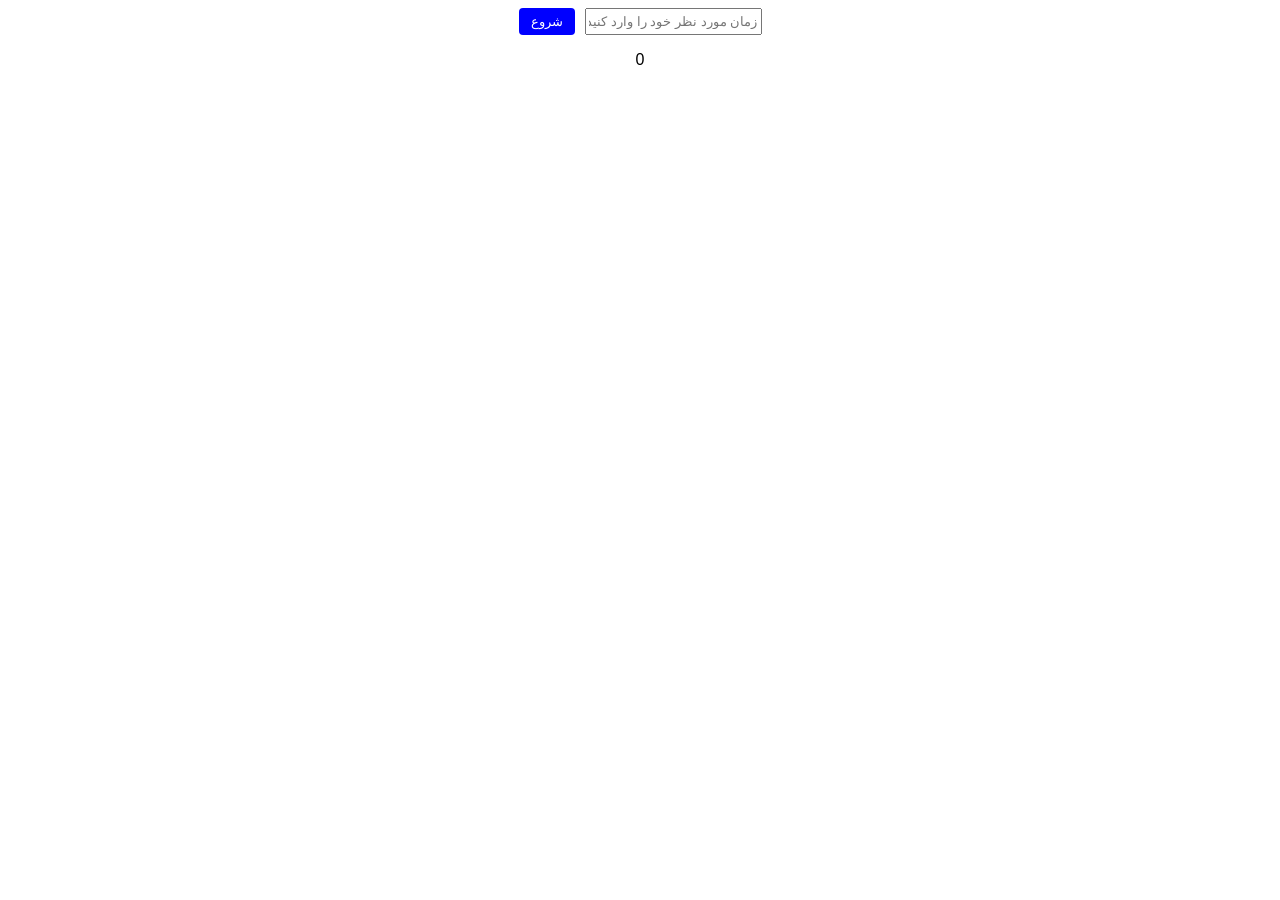
<file: exam1/index.html>
<!DOCTYPE html>
<html lang="en" dir="rtl">

<head>
    <meta charset="UTF-8">
    <meta name="viewport" content="width=device-width, initial-scale=1.0">
    <title>Document</title>
    <style>
        .box {
            display: flex;
            justify-content: center;
        }

        .btn {
            margin-right: 10px;
            padding: 6px 12px;
            color: white;
            background-color: blue;
            border: none;
            border-radius: 4px;
            cursor: pointer;
        }

        .result {
            text-align: center;
            font-family: sans-serif;
        }
        .text{
            text-align: center;
            font-family: sans-serif;
            font-size: 1.2rem;
            font-weight: 700;
        }
    </style>
</head>

<body>

    <div class="box">
        <input class="input" type="text" placeholder="زمان مورد نظر خود را وارد کنید">
        <button class="btn">شروع</button>
    </div>

    <p class="result">0</p>

    <p class="text"></p>
    <script src="./script.js"></script>
</body>

</html>
</file>
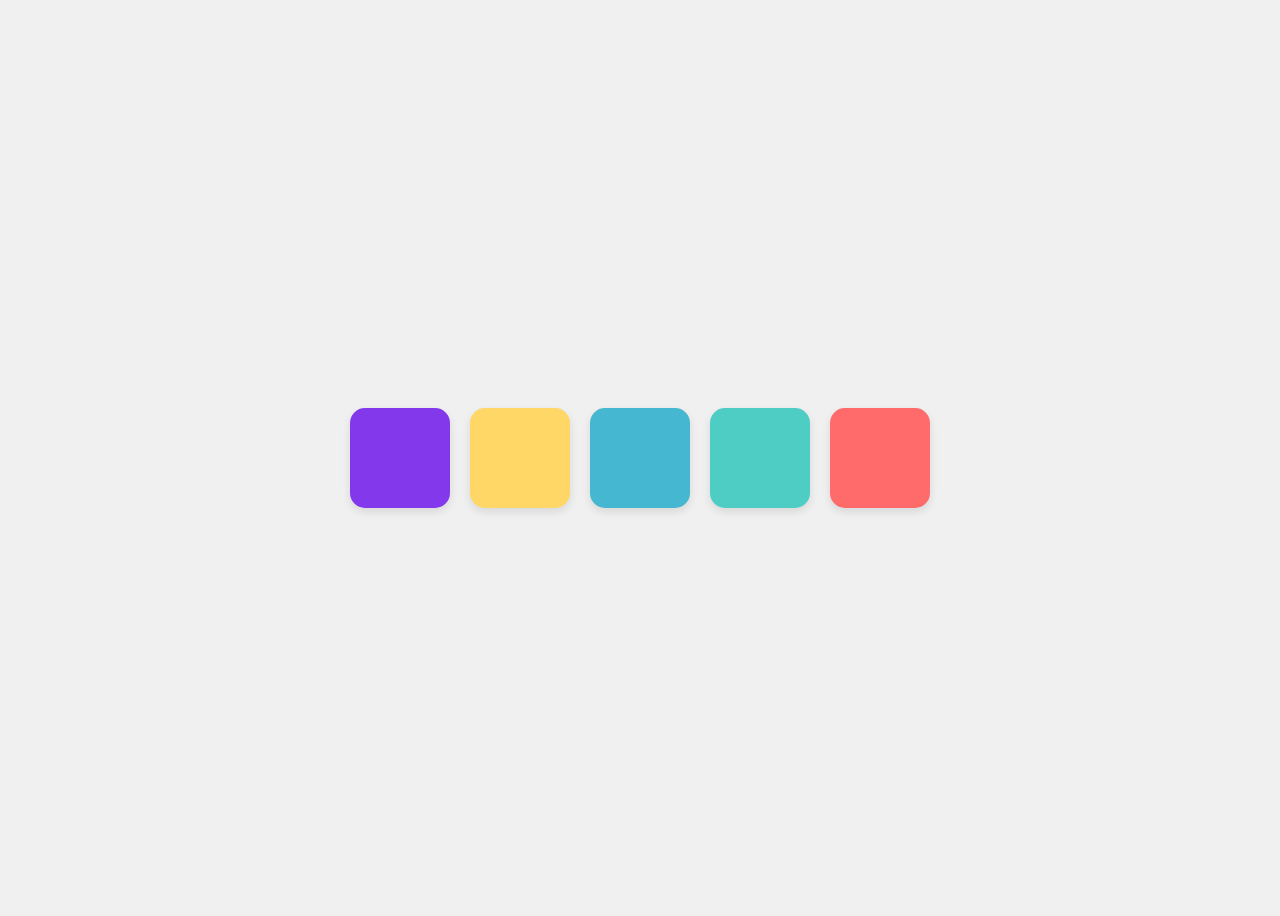
<file: exam2/index.html>
<!DOCTYPE html>
<html lang="fa" dir="rtl">

<head>
    <meta charset="UTF-8">
    <meta name="viewport" content="width=device-width, initial-scale=1.0">
    <title>رنگین‌کمان شناور</title>
    <style>
        body {
            display: flex;
            justify-content: center;
            align-items: center;
            min-height: 100vh;
            background-color: #f0f0f0;
            font-family: 'Arial', sans-serif;
            transition: 0.9s;
        }

        .container {
            display: flex;
            gap: 20px;
        }

        .box {
            width: 100px;
            height: 100px;
            border-radius: 15px;
            cursor: pointer;
            transition: transform 0.3s ease, box-shadow 0.3s ease, background-color 0.3s ease;
            box-shadow: 0 4px 8px rgba(0, 0, 0, 0.1);
        }

        .box.hovered {
            transform: translateY(-10px);
            box-shadow: 0 10px 20px rgba(0, 0, 0, 0.2);
            filter: brightness(1.1);
        }
        .dark{
            background-color: gray;
        }
    </style>
</head>

<body>
    <div class="container">
        <div class="box" style="background-color: #FF6B6B;"></div>
        <div class="box" style="background-color: #4ECDC4;"></div>
        <div class="box" style="background-color: #45B7D1;"></div>
        <div class="box" style="background-color: #FED766;"></div>
        <div class="box" style="background-color: #8338EC;"></div>
    </div>

    <script src="script.js"></script>
</body>

</html>
</file>
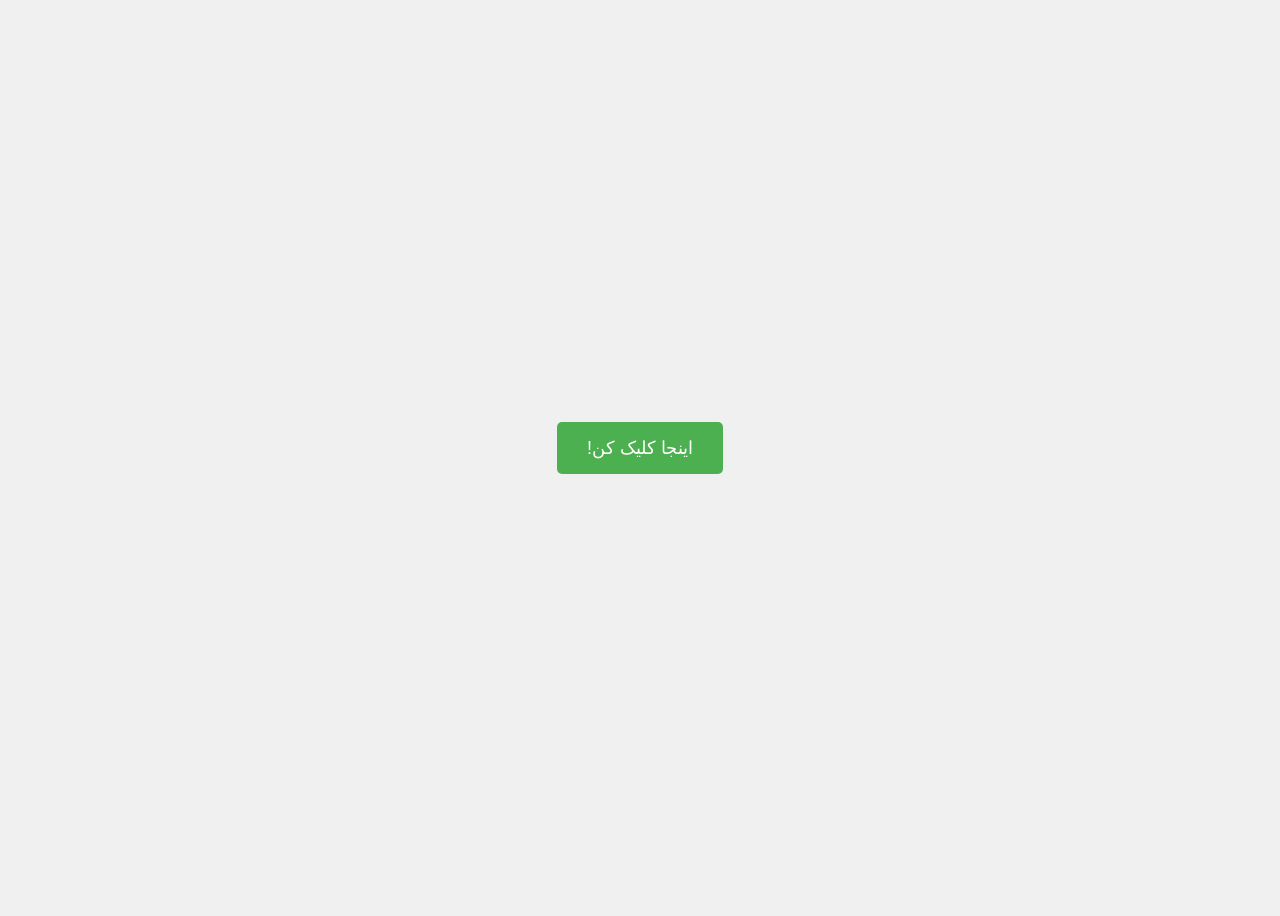
<file: exam4/index.html>
<!DOCTYPE html>
<html lang="fa" dir="rtl">
<head>
    <meta charset="UTF-8">
    <meta name="viewport" content="width=device-width, initial-scale=1.0">
    <title>مثال Event Listener</title>
    <style>
        body {
            font-family: 'Arial', sans-serif;
            display: flex;
            justify-content: center;
            align-items: center;
            height: 100vh;
            background-color: #f0f0f0;
        }
        button {
            padding: 15px 30px;
            font-size: 18px;
            cursor: pointer;
            background-color: #4CAF50;
            color: white;
            border: none;
            border-radius: 5px;
            transition: background-color 0.3s ease;
        }
        button:hover {
            background-color: #45a049;
        }
        p {
            margin-top: 20px;
            font-size: 20px;
            color: #333;
        }
    </style>
</head>
<body>

    <div>
        <button id="myButton">اینجا کلیک کن!</button>
        <p id="messageArea"></p>
    </div>

    <script src="script.js"></script>
</body>
</html>
</file>
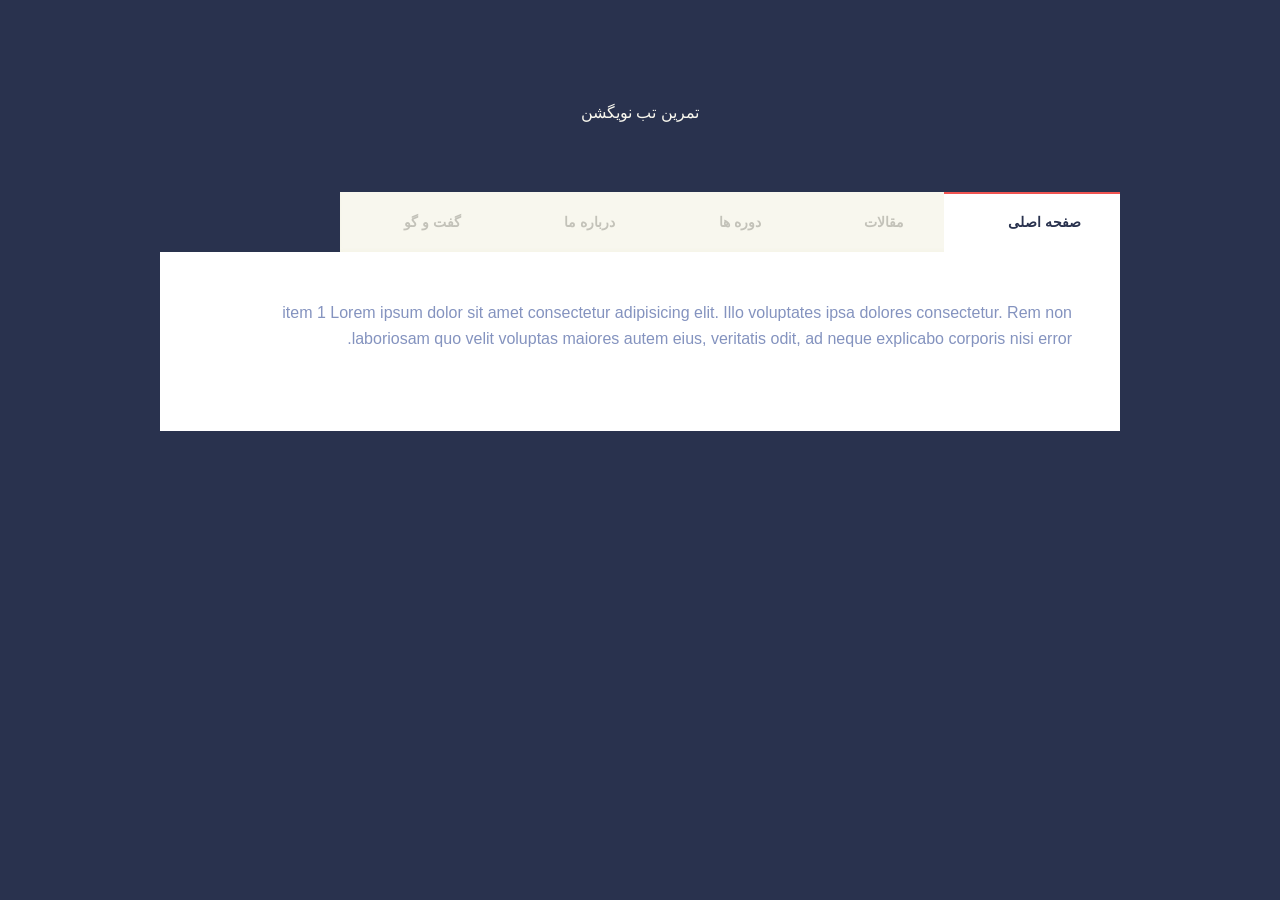
<file: exam5/index.html>
<!DOCTYPE html>
<html lang="fa" dir="rtl">

<head>
    <meta charset="UTF-8">
    <meta name="viewport" content="width=device-width, initial-scale=1.0">
    <title>منوی ناوبری جاوااسکریپت</title>
    <link rel="stylesheet" href="./style.css">
    <style>
        * {
            padding: 0;
            margin: 0;
        }
    </style>
</head>

<body>

    <header>
        <div>تمرین تب نویگشن</div>
    </header>

    <div class="cd-tabs">
        <nav>
            <ul class="cd-tabs-navigation">
                <li><a data-content="index" href="#" class="selected">صفحه اصلی</a></li>
                <li><a data-content="articles" href="#">مقالات</a></li>
                <li><a data-content="courses" href="#">دوره ها</a></li>
                <li><a data-content="conect" href="#">درباره ما</a></li>
                <li><a data-content="discuss" href="#">گفت و گو</a></li>
            </ul>
        </nav>
        <ul class="cd-tabs-content">
            <li data-content="index" class="selected">
                <p>
                    item 1 Lorem ipsum dolor sit amet consectetur adipisicing elit. Illo voluptates ipsa dolores
                    consectetur. Rem non
                    laboriosam quo velit voluptas maiores autem eius, veritatis odit, ad neque explicabo corporis nisi
                    error.
                </p>
            </li>
            <li data-content="articles">
                <p>
                    item 2 Lorem ipsum dolor sit amet consectetur adipisicing elit. Illo voluptates ipsa dolores
                    consectetur. Rem non
                    laboriosam quo velit voluptas maiores autem eius, veritatis odit, ad neque explicabo corporis nisi
                    error.
                </p>
            </li>
            <li data-content="courses">
                <p>
                    item 3 Lorem ipsum dolor sit amet consectetur adipisicing elit. Illo voluptates ipsa dolores
                    consectetur. Rem non
                    laboriosam quo velit voluptas maiores autem eius, veritatis odit, ad neque explicabo corporis nisi
                    error.
                </p>
            </li>
            <li data-content="conect">
                <p>
                    item 4 Lorem ipsum dolor sit amet consectetur adipisicing elit. Illo voluptates ipsa dolores
                    consectetur. Rem non
                    laboriosam quo velit voluptas maiores autem eius, veritatis odit, ad neque explicabo corporis nisi
                    error.
                </p>
            </li>
            <li data-content="discuss">
                <p>
                    item 5 Lorem ipsum dolor sit amet consectetur adipisicing elit. Illo voluptates ipsa dolores
                    consectetur. Rem non
                    laboriosam quo velit voluptas maiores autem eius, veritatis odit, ad neque explicabo corporis nisi
                    error.
                </p>
            </li>
        </ul>
    </div>

    <script src="./script.js"></script>

</body>

</html>
</file>
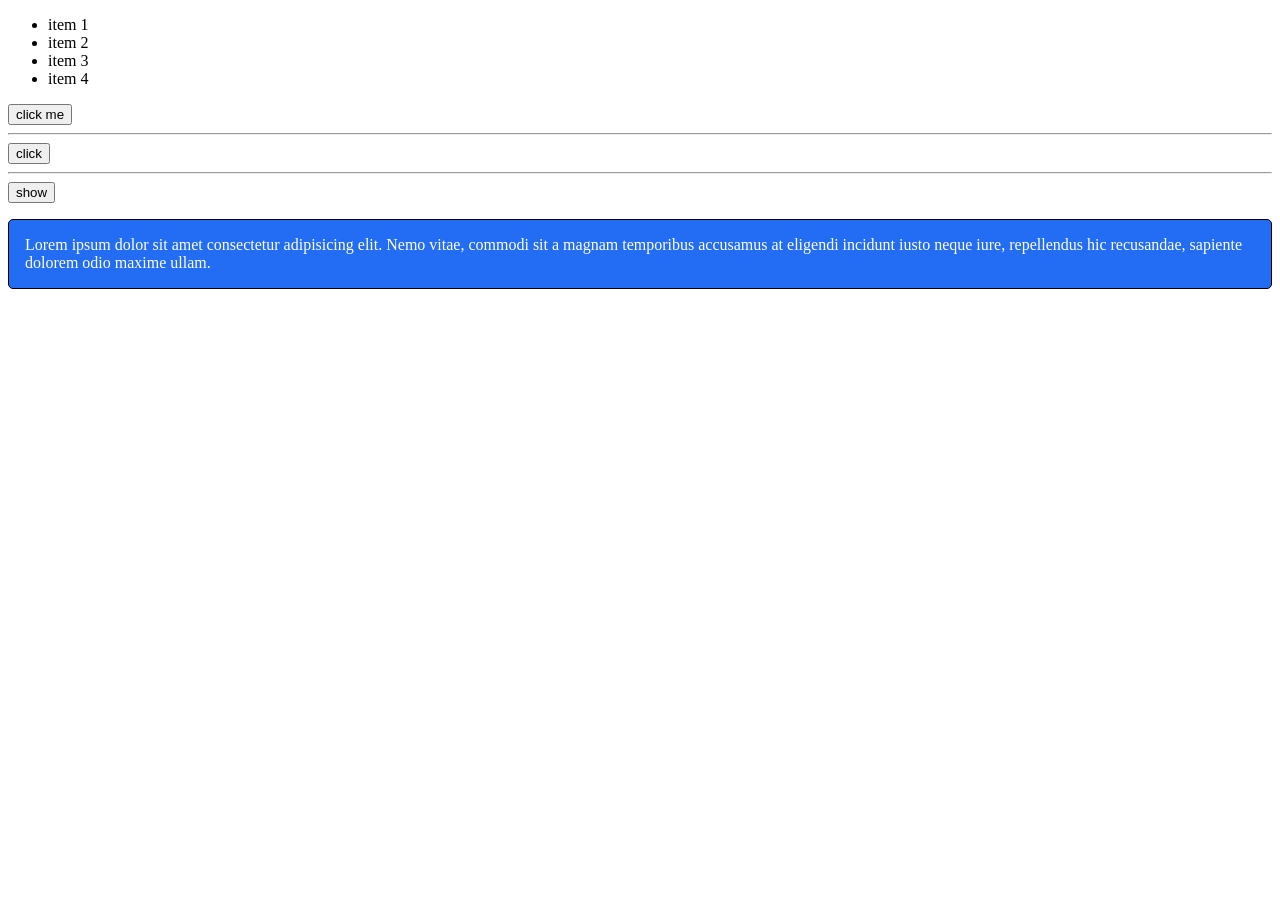
<file: Example 10/index.html>
<!DOCTYPE html>
<html lang="en">

<head>
    <meta charset="UTF-8">
    <meta name="viewport" content="width=device-width, initial-scale=1.0">
    <title>Document</title>
    <style>
        .changeColor{
            background-color: green;
        }
        .hiding{
            border: 1px solid black;
            padding: 16px;
            border-radius: 5px;
            background-color: rgb(35, 109, 245);
            color: white;
            opacity: 1;
            transition: 0.5s;
        }
        .hide{
            opacity: 0;
        }
    </style>
</head>

<body>

    <ul class="list" id="group">
        <li class="list-item">item 1</li>
        <li class="list-item">item 2</li>
        <li class="list-item">item 3</li>
        <li class="list-item">item 4</li>
    </ul>

    <button class="btn">click me</button>

    <hr>

    <button onclick="clickme()">click</button>

    <hr>

    <button onclick="show()">show</button>

    <p class="hiding">Lorem ipsum dolor sit amet consectetur adipisicing elit. Nemo vitae, commodi sit a magnam temporibus accusamus at eligendi incidunt iusto neque iure, repellendus hic recusandae, sapiente dolorem odio maxime ullam.</p>

    <script src="./script.js"></script>
</body>

</html>
</file>
<file: exam5/style.css>
*, *::after, *::before {
  -webkit-box-sizing: border-box;
  -moz-box-sizing: border-box;
  box-sizing: border-box;
}

*::after, *::before {
  content: '';
}

body {
  font-size: 100%;
  font-family: "Vazir", sans-serif;
  color: #f8f7ee;
  background-color: #29324e;
  direction: rtl
}

a {
  color: #f05451;
  text-decoration: none;
}

/* --------------------------------

Main components

-------------------------------- */
header {
  position: relative;
  height: 160px;
  line-height: 180px;
  text-align: center;
  -webkit-font-smoothing: antialiased;
  -moz-osx-font-smoothing: grayscale;
}
header h1 {
  font-size: 20px;
  font-size: 1.25rem;
}
@media only screen and (min-width: 768px) {
  header {
    line-height: 225px;
  }
  header h1 {
    font-size: 26px;
    font-size: 1.625rem;
  }
}

.cd-tabs {
  position: relative;
  width: 90%;
  max-width: 960px;
  margin: 2em auto;
}
.cd-tabs:after {
  content: "";
  display: table;
  clear: both;
}
.cd-tabs::after {
  /* subtle gradient layer on top right - to indicate it's possible to scroll */
  position: absolute;
  top: 0;
  right: 0;
  height: 60px;
  width: 50px;
  z-index: 1;
  pointer-events: none;
  background: -webkit-linear-gradient( right , #f8f7ee, rgba(248, 247, 238, 0));
  background: linear-gradient(to left, #f8f7ee, rgba(248, 247, 238, 0));
  visibility: visible;
  opacity: 1;
  -webkit-transition: opacity .3s 0s, visibility 0s 0s;
  -moz-transition: opacity .3s 0s, visibility 0s 0s;
  transition: opacity .3s 0s, visibility 0s 0s;
}
.no-cssgradients .cd-tabs::after {
  display: none;
}
.cd-tabs.is-ended::after {
  /* class added in jQuery - remove the gradient layer when it's no longer possible to scroll */
  visibility: hidden;
  opacity: 0;
  -webkit-transition: opacity .3s 0s, visibility 0s .3s;
  -moz-transition: opacity .3s 0s, visibility 0s .3s;
  transition: opacity .3s 0s, visibility 0s .3s;
}
.cd-tabs nav {
  overflow: auto;
  -webkit-overflow-scrolling: touch;
  background: #f8f7ee;
  box-shadow: inset 0 -2px 3px rgba(203, 196, 130, 0.06);
}
@media only screen and (min-width: 768px) {
  .cd-tabs::after {
    display: none;
  }
  .cd-tabs nav {
    position: absolute;
    top: 0;
    left: 0;
    height: 100%;
    box-shadow: inset -2px 0 3px rgba(203, 196, 130, 0.06);
    z-index: 1;
  }
}
@media only screen and (min-width: 960px) {
  .cd-tabs nav {
    position: relative;
    float: none;
    background: transparent;
    box-shadow: none;
  }
}

.cd-tabs-navigation {
  width: 360px;
}
.cd-tabs-navigation:after {
  content: "";
  display: table;
  clear: both;
}
.cd-tabs-navigation li {
  float: left;
}
.cd-tabs-navigation a {
  position: relative;
  display: block;
  height: 60px;
  width: 60px;
  text-align: center;
  font-size: 12px;
  font-size: 0.75rem;
  -webkit-font-smoothing: antialiased;
  -moz-osx-font-smoothing: grayscale;
  font-weight: 700;
  color: #c3c2b9;
  padding-top: 34px;
}
.no-touch .cd-tabs-navigation a:hover {
  color: #29324e;
  background-color: rgba(233, 230, 202, 0.3);
}
.cd-tabs-navigation a.selected {
  background-color: #ffffff !important;
  box-shadow: inset 0 2px 0 #f05451;
  color: #29324e;
}
.cd-tabs-navigation a::before {
  /* icons */
  position: absolute;
  top: 12px;
  left: 50%;
  margin-left: -10px;
  display: inline-block;
  height: 20px;
  width: 20px;
  /*background-image: url("../img/vicons.svg");*/
  background-repeat: no-repeat;
}
.cd-tabs-navigation a[data-content='inbox']::before {
  background-position: 0 0;
}
.cd-tabs-navigation a[data-content='new']::before {
  background-position: -20px 0;
}
.cd-tabs-navigation a[data-content='gallery']::before {
  background-position: -40px 0;
}
.cd-tabs-navigation a[data-content='store']::before {
  background-position: -60px 0;
}
.cd-tabs-navigation a[data-content='settings']::before {
  background-position: -80px 0;
}
.cd-tabs-navigation a[data-content='trash']::before {
  background-position: -100px 0;
}
.cd-tabs-navigation a[data-content='inbox'].selected::before {
  background-position: 0 -20px;
}
.cd-tabs-navigation a[data-content='new'].selected::before {
  background-position: -20px -20px;
}
.cd-tabs-navigation a[data-content='gallery'].selected::before {
  background-position: -40px -20px;
}
.cd-tabs-navigation a[data-content='store'].selected::before {
  background-position: -60px -20px;
}
.cd-tabs-navigation a[data-content='settings'].selected::before {
  background-position: -80px -20px;
}
.cd-tabs-navigation a[data-content='trash'].selected::before {
  background-position: -100px -20px;
}
@media only screen and (min-width: 768px) {
  .cd-tabs-navigation {
    /* move the nav to the left on medium sized devices */
    width: 80px;
    float: right;
    display: flex;
  }
  .cd-tabs-navigation a {
    height: 80px;
    width: 80px;
    padding-top: 46px;
  }
  .cd-tabs-navigation a.selected {
    box-shadow: inset 2px 0 0 #f05451;
  }
  .cd-tabs-navigation a::before {
    top: 22px;
  }
}
@media only screen and (min-width: 960px) {
  .cd-tabs-navigation {
    /* tabbed on top on big devices */
    width: auto;
    background-color: #f8f7ee;
    box-shadow: inset 0 -2px 3px rgba(203, 196, 130, 0.06);
  }
  .cd-tabs-navigation a {
    height: 60px;
    line-height: 60px;
    width: auto;
    text-align: left;
    font-size: 14px;
    font-size: 0.875rem;
    padding: 0 2.8em 0 4.6em;
  }
  .cd-tabs-navigation a.selected {
    box-shadow: inset 0 2px 0 #f05451;
  }
  .cd-tabs-navigation a::before {
    top: 50%;
    margin-top: -10px;
    margin-left: 0;
    left: 38px;
  }
}

.cd-tabs-content {
  background: #ffffff;
}
.cd-tabs-content li {
  display: none;
  padding: 1.4em;
}
.cd-tabs-content li.selected {
  display: block;
  -webkit-animation: cd-fade-in 0.5s;
  -moz-animation: cd-fade-in 0.5s;
  animation: cd-fade-in 0.5s;
}
.cd-tabs-content li p {
  font-size: 14px;
  font-size: 0.875rem;
  line-height: 1.6;
  color: #8493bf;
  margin-bottom: 2em;
}
@media only screen and (min-width: 768px) {
  .cd-tabs-content {
    min-height: 480px;
  }
  .cd-tabs-content li {
    padding: 2em 2em 2em 7em;
  }
}
@media only screen and (min-width: 960px) {
  .cd-tabs-content {
    min-height: 0;
  }
  .cd-tabs-content li {
    padding: 3em;
  }
  .cd-tabs-content li p {
    font-size: 16px;
    font-size: 1rem;
  }
}

@-webkit-keyframes cd-fade-in {
  0% {
    opacity: 0;
  }
  100% {
    opacity: 1;
  }
}
@-moz-keyframes cd-fade-in {
  0% {
    opacity: 0;
  }
  100% {
    opacity: 1;
  }
}
@keyframes cd-fade-in {
  0% {
    opacity: 0;
  }
  100% {
    opacity: 1;
  }
}
</file>
